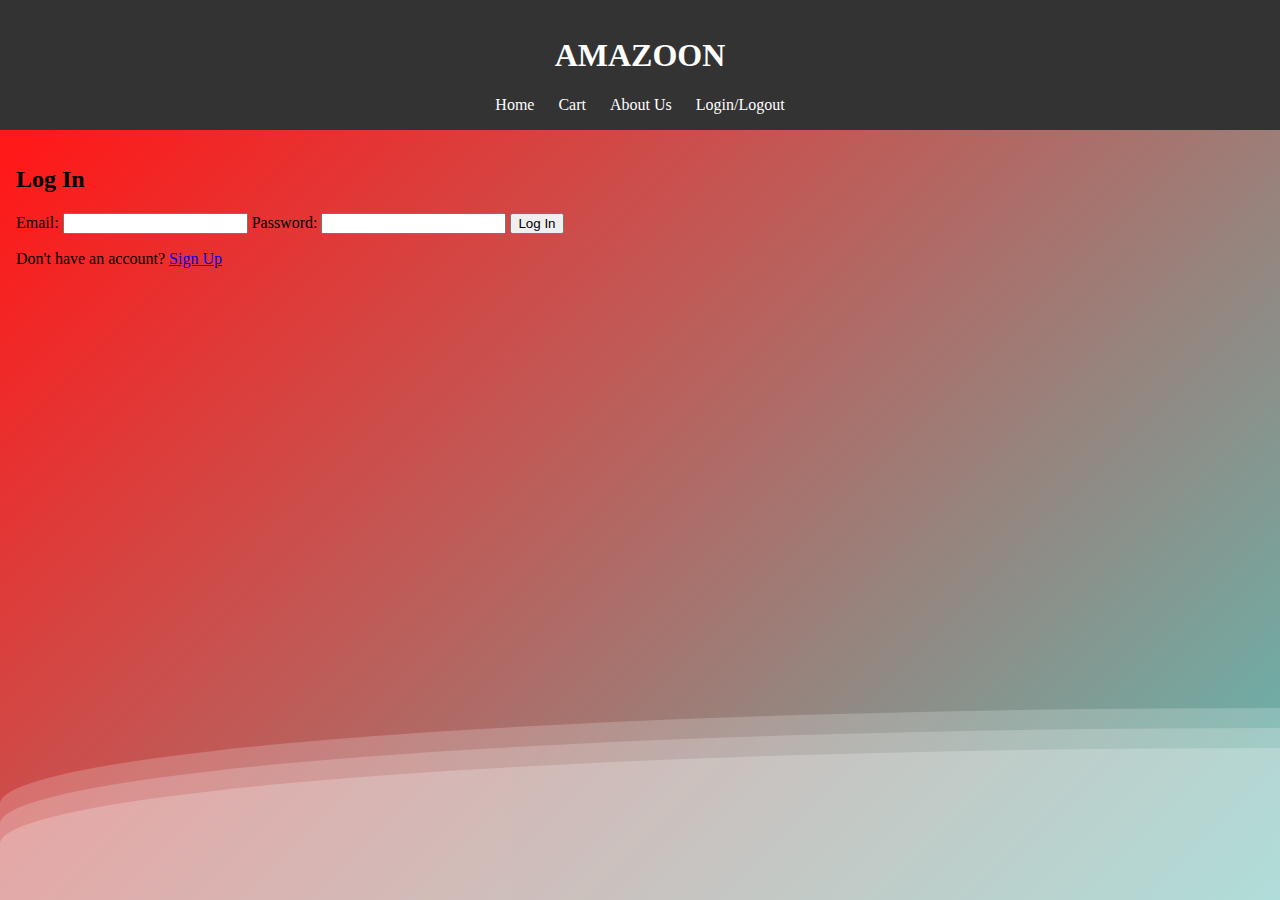
<file: index.html>
<!DOCTYPE html>
<html lang="en">
<head>
    <meta charset="UTF-8">
    <meta name="viewport" content="width=device-width, initial-scale=1.0">
    <title>AMAZOON</title>
    <link rel="stylesheet" href="styles.css">
</head>
<body>
    <div>
        <div class="wave"></div>
        <div class="wave"></div>
        <div class="wave"></div>
    </div>

    <header>
        <h1>AMAZOON</h1>
        <nav>
            <a href="#" onclick="showSection('home')">Home</a>
            <a href="#" onclick="showSection('cart')">Cart</a>
            <a href="#" onclick="showSection('about')">About Us</a>
	    <a href="#" onclick="logout()">Login/Logout</a>
        </nav>
    </header>

    <main>
        <!-- Login Section -->
        <section id="login">
            <h2>Log In</h2>
            <form id="login-form" onsubmit="handleLogin(event)">
                <label for="login-email">Email:</label>
                <input type="email" id="login-email" required>
                <label for="login-password">Password:</label>
                <input type="password" id="login-password" required>
                <button type="submit">Log In</button>
            </form>
            <p>Don't have an account? <a href="#" onclick="showSection('signup')">Sign Up</a></p>
        </section>

        <!-- Sign-Up Section -->
        <section id="signup" class="hidden">
            <h2>Sign Up</h2>
            <form id="signup-form" onsubmit="handleSignup(event)">
                <label for="signup-email">Email:</label>
                <input type="email" id="signup-email" required>
                <label for="signup-password">Password:</label>
                <input type="password" id="signup-password" required>
                <button type="submit">Sign Up</button>
            </form>
            <p>Already have an account? <a href="#" onclick="showSection('login')">Log In</a></p>
        </section>

        <!-- Home Section -->
        <section id="home" class="hidden">
            <h2>Products</h2>
            <div class="products">
                <div class="product">
                    <h3>Item 1</h3>
                    <p>Price: $10</p>
                    <button onclick="addToCart('Product 1', 10)">Add to Cart</button>
                </div>
                <div class="product">
                    <h3>Item 2</h3>
                    <p>Price: $20</p>
                    <button onclick="addToCart('Product 2', 20)">Add to Cart</button>
                </div>
                <div class="product">
                    <h3>Item 3</h3>
                    <p>Price: $15</p>
                    <button onclick="addToCart('Product 3', 15)">Add to Cart</button>
                </div>
            </div>
        </section>

        <!-- Cart Section -->
        <section id="cart" class="hidden">
            <h2>Your Cart</h2>
            <div id="cart-items">
                <p>No items in the cart.</p>
            </div>
            <h3 id="total-cost">Total: $0</h3>
<button onclick="proceedToPayment()">Proceed to Payment</button>
        </section>

        <!-- About Us Section -->
        <section id="about" class="hidden">
            <h2>About Us</h2>
            <p>Welcome to our shop! We provide high-quality products at affordable prices. Our mission is to make shopping easy and enjoyable for everyone.</p>
  	    <p>-------------------</p>
	    <h3>Created by:</h3>
	    <p><a href="https://emmahnguyen.github.io/Kennypage/">Kenneth Liu</a></p>
	    <p><a href="https://emmahnguyen.github.io/EmmaWebpage/">Emma Nguyen</a></p>
	    <p><a href="https://hoanguyen36.github.io/myIDwebpage/">Hoa Nguyen</a></p>
	    <p><a href="https://emmahnguyen.github.io/Ralphpage/">Ralph Mutai</a></p>
        </section>
	
	<!-- Payment Section -->
	<section id="payment" class="hidden">
    	    <h2>Payment</h2>
            <form id="payment-form" onsubmit="processPayment(event)">
            <label for="payment-method">Choose a payment method:</label>
            <select id="payment-method" required>
               <option value="" disabled selected>Select a method</option>
               <option value="credit-card">Credit Card</option>
               <option value="paypal">PayPal</option>
            </select>
        <div id="payment-details" class="hidden">
            <!-- Payment details fields will appear dynamically -->
        </div>
        <button type="submit">Confirm Payment</button>
    </form>
    <button onclick="showSection('cart')">Back to Cart</button>
</section>

    </main>

    <script src="script.js"></script>
</body>
</html>
</file>
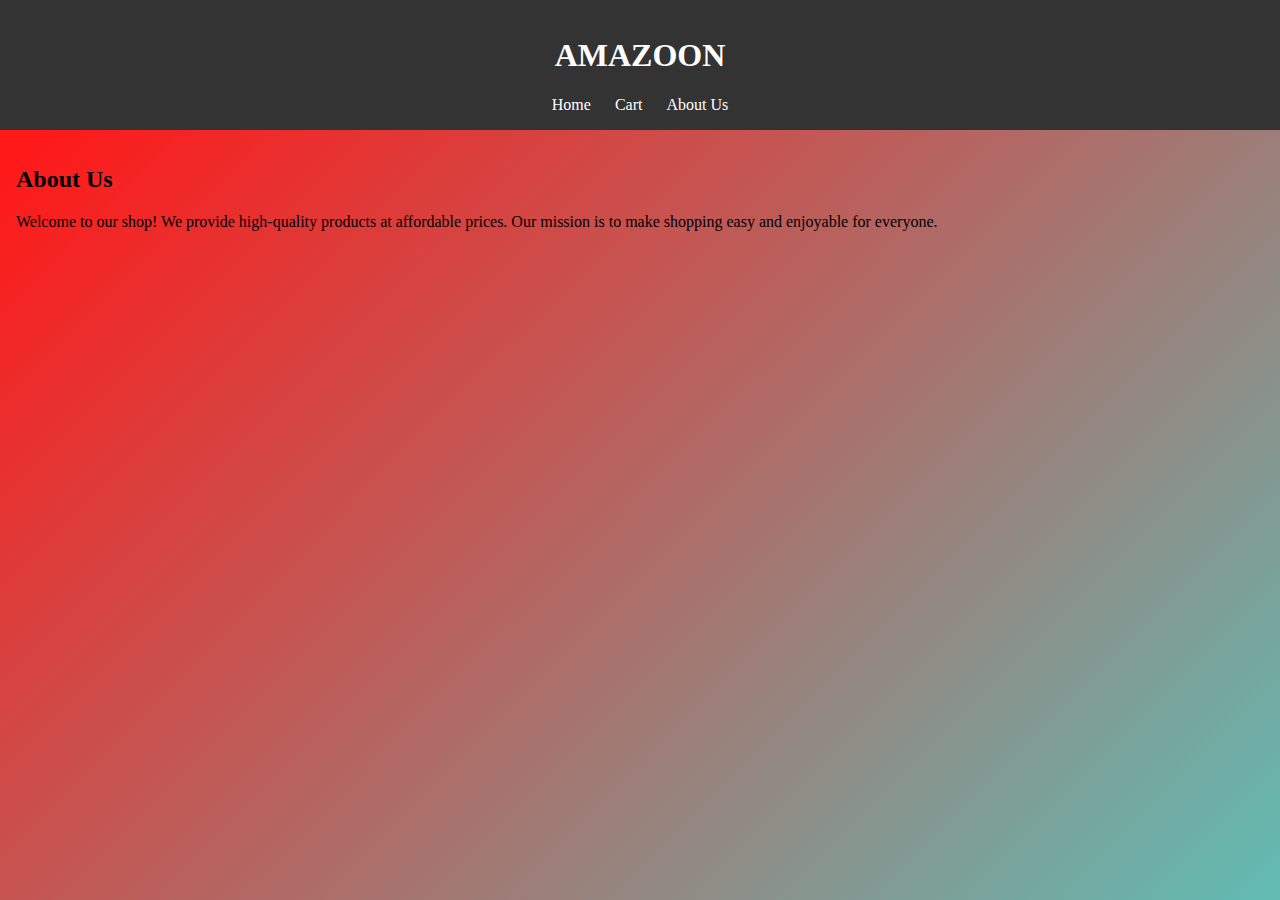
<file: about.html>
<!DOCTYPE html>
<head>
    <meta charset="UTF-8">
    <meta name="viewport" content="width=device-width, initial-scale=1.0">
    <title>About Us</title>
    <link rel="stylesheet" href="styles.css">
</head>
<body>
    <header>
        <h1>AMAZOON</h1>
        <nav>
            <a href="index.html">Home</a>
            <a href="checkout.html">Cart</a>
            <a href="about.html">About Us</a>
        </nav>
    </header>

    <main>
        <h2>About Us</h2>
        <p>Welcome to our shop! We provide high-quality products at affordable prices. Our mission is to make shopping easy and enjoyable for everyone.</p>
    </main>
</body>
</html>
</file>
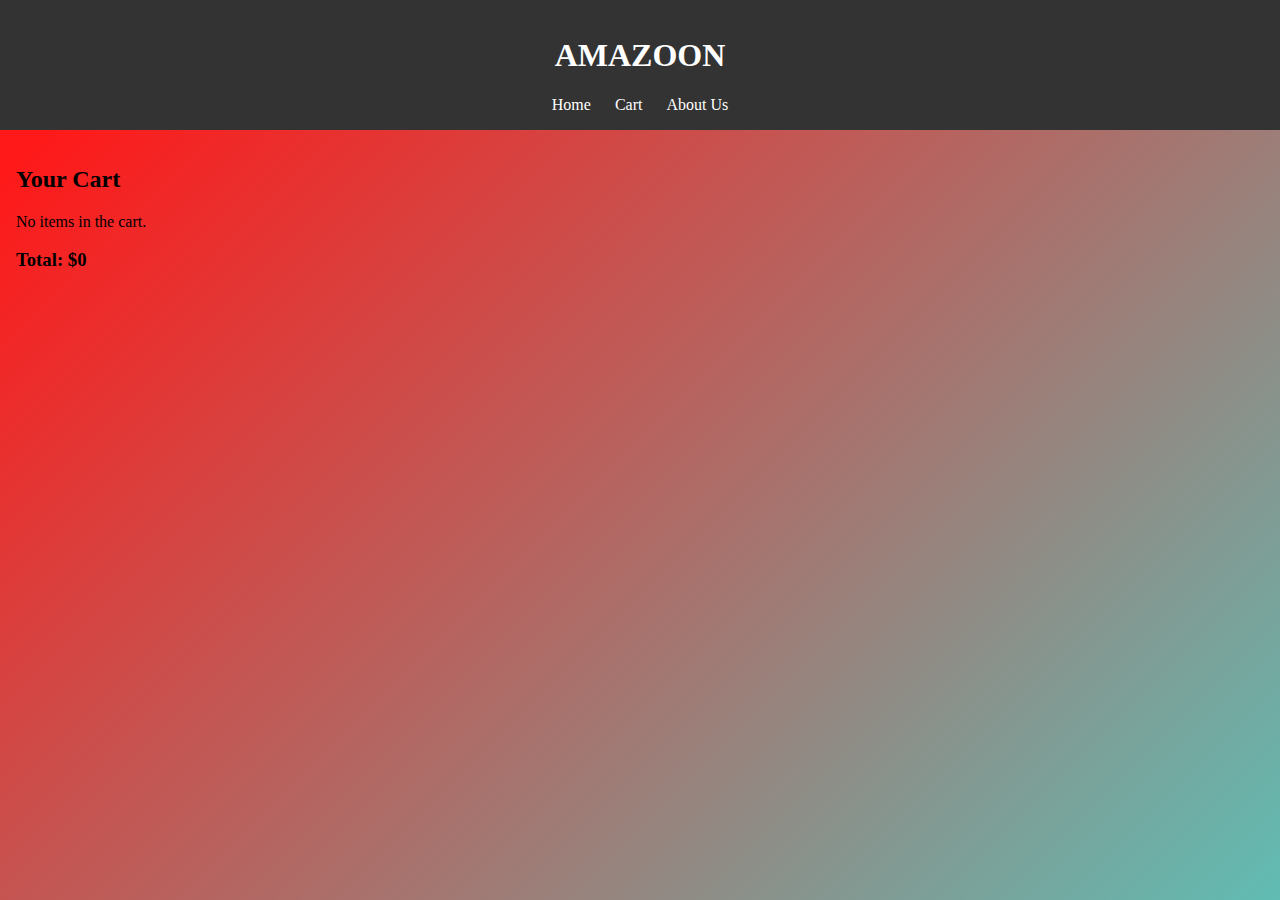
<file: checkout.html>
<!DOCTYPE html>
<html lang="en">
<head>
    <meta charset="UTF-8">
    <meta name="viewport" content="width=device-width, initial-scale=1.0">
    <title>Checkout</title>
    <link rel="stylesheet" href="styles.css">
</head>
<body>
    <header>
        <h1>AMAZOON</h1>
        <nav>
            <a href="index.html">Home</a>
            <a href="checkout.html">Cart</a>
            <a href="about.html">About Us</a>
        </nav>
    </header>

    <main>
        <h2>Your Cart</h2>
        <div id="cart">
            <p>No items in the cart.</p>
        </div>
        <h3 id="total-cost">Total: $0</h3>
    </main>

    <script src="script.js"></script>
</body>
</html>
</file>
<file: styles.css>
/* Background Gradient and Wave Animations */
body {
    margin: auto;
    font-family: Didot, serif;
    overflow: auto;
    background: linear-gradient(315deg, rgba(101,0,94,1) 3%, rgba(60,132,206,1) 38%, rgba(48,238,226,1) 68%, rgba(255,25,25,1) 98%);
    animation: gradient 15s ease infinite;
    background-size: 400% 400%;
    background-attachment: fixed;
}

@keyframes gradient {
    0% {
        background-position: 0% 0%;
    }
    50% {
        background-position: 100% 100%;
    }
    100% {
        background-position: 0% 0%;
    }
}

.wave {
    background: rgb(255 255 255 / 25%);
    border-radius: 1000% 1000% 0 0;
    position: fixed;
    width: 200%;
    height: 12em;
    animation: wave 10s -3s linear infinite;
    transform: translate3d(0, 0, 0);
    opacity: 0.8;
    bottom: 0;
    left: 0;
    z-index: -1;
}

.wave:nth-of-type(2) {
    bottom: -1.25em;
    animation: wave 18s linear reverse infinite;
    opacity: 0.8;
}

.wave:nth-of-type(3) {
    bottom: -2.5em;
    animation: wave 20s -1s reverse infinite;
    opacity: 0.9;
}

@keyframes wave {
    2% {
        transform: translateX(1);
    }
    25% {
        transform: translateX(-25%);
    }
    50% {
        transform: translateX(-50%);
    }
    75% {
        transform: translateX(-25%);
    }
    100% {
        transform: translateX(1);
    }
}

/* Header Styling */
header {
    background-color: #333;
    color: white;
    padding: 1em;
    text-align: center;
}

header h1 {
    font-family: Didot, serif;
}

nav a {
    color: white;
    margin: 0 10px;
    text-decoration: none;
}

nav a:hover {
    text-decoration: underline;
}

main {
    padding: 1em;
}

.hidden {
    display: none;
}

.products {
    display: flex;
    gap: 1em;
}

.product {
    border: 1px solid #ccc;
    padding: 1em;
    text-align: center;
    background-color: white;
}

#cart p, #cart h3 {
    margin: 0.5em 0;
}

.cart-item {
    display: flex;
    justify-content: space-between;
    align-items: center;
    margin: 0.5em 0;
}

.cart-item button {
    background-color: red;
    color: white;
    border: none;
    padding: 5px 10px;
    cursor: pointer;
}

.cart-item button:hover {
    background-color: darkred;
}
</file>
